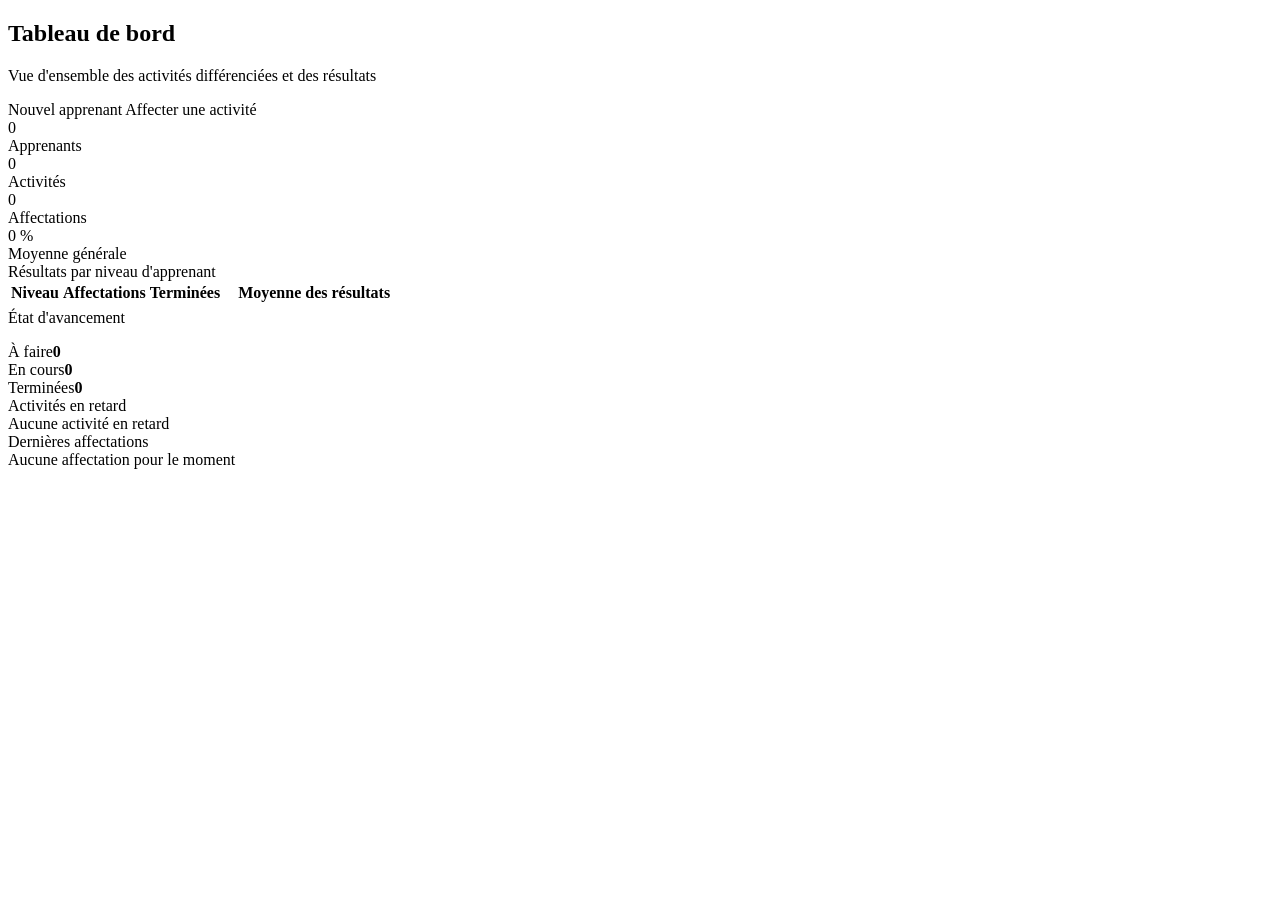
<file: src/main/resources/templates/index.html>
<!DOCTYPE html>
<html xmlns:th="http://www.thymeleaf.org">
<head th:replace="~{fragments :: head('Tableau de bord')}"></head>
<body>
<nav th:replace="~{fragments :: navbar('accueil')}"></nav>
<main class="container">
    <div th:replace="~{fragments :: alerts}"></div>
    <div class="d-flex flex-wrap justify-content-between align-items-center gap-2 mb-4">
        <div>
            <h2 class="page-title">Tableau de bord</h2>
            <p class="page-sub">Vue d'ensemble des activités différenciées et des résultats</p>
        </div>
        <div class="d-flex gap-2">
            <a class="btn btn-outline-secondary" th:href="@{/apprenants/nouveau}"><i class="bi bi-person-plus me-1"></i>Nouvel apprenant</a>
            <a class="btn btn-brand" th:href="@{/affectations/nouvelle}"><i class="bi bi-plus-circle me-1"></i>Affecter une activité</a>
        </div>
    </div>

    <div class="row g-3 mb-4">
        <div class="col-6 col-lg-3">
            <div class="card stat-card"><div class="card-body d-flex align-items-center gap-3">
                <div class="icone ic-indigo"><i class="bi bi-people"></i></div>
                <div><div class="valeur" th:text="${nbApprenants}">0</div><div class="titre">Apprenants</div></div>
            </div></div>
        </div>
        <div class="col-6 col-lg-3">
            <div class="card stat-card"><div class="card-body d-flex align-items-center gap-3">
                <div class="icone ic-vert"><i class="bi bi-journal-text"></i></div>
                <div><div class="valeur" th:text="${nbActivites}">0</div><div class="titre">Activités</div></div>
            </div></div>
        </div>
        <div class="col-6 col-lg-3">
            <div class="card stat-card"><div class="card-body d-flex align-items-center gap-3">
                <div class="icone ic-orange"><i class="bi bi-diagram-3"></i></div>
                <div><div class="valeur" th:text="${nbAffectations}">0</div><div class="titre">Affectations</div></div>
            </div></div>
        </div>
        <div class="col-6 col-lg-3">
            <div class="card stat-card"><div class="card-body d-flex align-items-center gap-3">
                <div class="icone ic-rose"><i class="bi bi-graph-up-arrow"></i></div>
                <div><div class="valeur" th:text="${moyenneGenerale} + ' %'">0 %</div><div class="titre">Moyenne générale</div></div>
            </div></div>
        </div>
    </div>

    <div class="row g-3 mb-4">
        <div class="col-lg-8">
            <div class="card h-100">
                <div class="card-header"><i class="bi bi-bar-chart-line me-2"></i>Résultats par niveau d'apprenant</div>
                <div class="table-responsive">
                    <table class="table align-middle mb-0">
                        <thead>
                        <tr><th>Niveau</th><th>Affectations</th><th>Terminées</th><th style="min-width:180px">Moyenne des résultats</th></tr>
                        </thead>
                        <tbody>
                        <tr th:each="s : ${stats}">
                            <td><span class="pill" th:classappend="'niv-' + ${s.niveau.name()}" th:text="${s.niveau.label}"></span></td>
                            <td th:text="${s.total}"></td>
                            <td th:text="${s.termines}"></td>
                            <td>
                                <div class="d-flex align-items-center gap-2">
                                    <div class="progress flex-grow-1">
                                        <div class="progress-bar" th:classappend="'bar-' + ${s.niveau.name()}" th:style="'width:' + ${s.moyenne} + '%'"></div>
                                    </div>
                                    <strong th:text="${s.moyenne} + ' %'"></strong>
                                </div>
                            </td>
                        </tr>
                        </tbody>
                    </table>
                </div>
            </div>
        </div>
        <div class="col-lg-4">
            <div class="card h-100">
                <div class="card-header"><i class="bi bi-activity me-2"></i>État d'avancement</div>
                <div class="card-body">
                    <div class="progress mb-4" style="height:16px" th:if="${nbAffectations > 0}">
                        <div class="progress-bar bg-secondary" th:style="'width:' + ${nbAFaire * 100 / nbAffectations} + '%'"></div>
                        <div class="progress-bar bg-primary" th:style="'width:' + ${nbEnCours * 100 / nbAffectations} + '%'"></div>
                        <div class="progress-bar bg-success" th:style="'width:' + ${nbTermines * 100 / nbAffectations} + '%'"></div>
                    </div>
                    <div class="d-flex justify-content-between mb-2"><span><i class="bi bi-circle-fill text-secondary me-2"></i>À faire</span><strong th:text="${nbAFaire}">0</strong></div>
                    <div class="d-flex justify-content-between mb-2"><span><i class="bi bi-circle-fill text-primary me-2"></i>En cours</span><strong th:text="${nbEnCours}">0</strong></div>
                    <div class="d-flex justify-content-between"><span><i class="bi bi-circle-fill text-success me-2"></i>Terminées</span><strong th:text="${nbTermines}">0</strong></div>
                </div>
            </div>
        </div>
    </div>

    <div class="row g-3">
        <div class="col-lg-6">
            <div class="card h-100">
                <div class="card-header"><i class="bi bi-exclamation-triangle me-2 text-danger"></i>Activités en retard</div>
                <div class="list-group list-group-flush" th:if="${!enRetard.isEmpty()}">
                    <a class="list-group-item list-group-item-action d-flex justify-content-between align-items-center"
                       th:each="a : ${enRetard}" th:href="@{/affectations/{id}/suivi(id=${a.id})}">
                        <div>
                            <div class="fw-semibold" th:text="${a.apprenant.prenom} + ' ' + ${a.apprenant.nom}"></div>
                            <small class="text-muted" th:text="${a.activite.titre}"></small>
                        </div>
                        <span class="pill pill-retard" th:text="'Limite : ' + ${a.dateLimite}"></span>
                    </a>
                </div>
                <div class="vide" th:if="${enRetard.isEmpty()}"><i class="bi bi-check2-circle"></i>Aucune activité en retard</div>
            </div>
        </div>
        <div class="col-lg-6">
            <div class="card h-100">
                <div class="card-header"><i class="bi bi-clock-history me-2"></i>Dernières affectations</div>
                <div class="list-group list-group-flush" th:if="${!dernieres.isEmpty()}">
                    <a class="list-group-item list-group-item-action d-flex justify-content-between align-items-center"
                       th:each="a : ${dernieres}" th:href="@{/affectations/{id}/suivi(id=${a.id})}">
                        <div>
                            <div class="fw-semibold" th:text="${a.apprenant.prenom} + ' ' + ${a.apprenant.nom}"></div>
                            <small class="text-muted" th:text="${a.activite.titre}"></small>
                        </div>
                        <span class="pill" th:classappend="'st-' + ${a.statut.name()}" th:text="${a.statut.label}"></span>
                    </a>
                </div>
                <div class="vide" th:if="${dernieres.isEmpty()}"><i class="bi bi-inbox"></i>Aucune affectation pour le moment</div>
            </div>
        </div>
    </div>
</main>
<div th:replace="~{fragments :: footer}"></div>
</body>
</html>
</file>
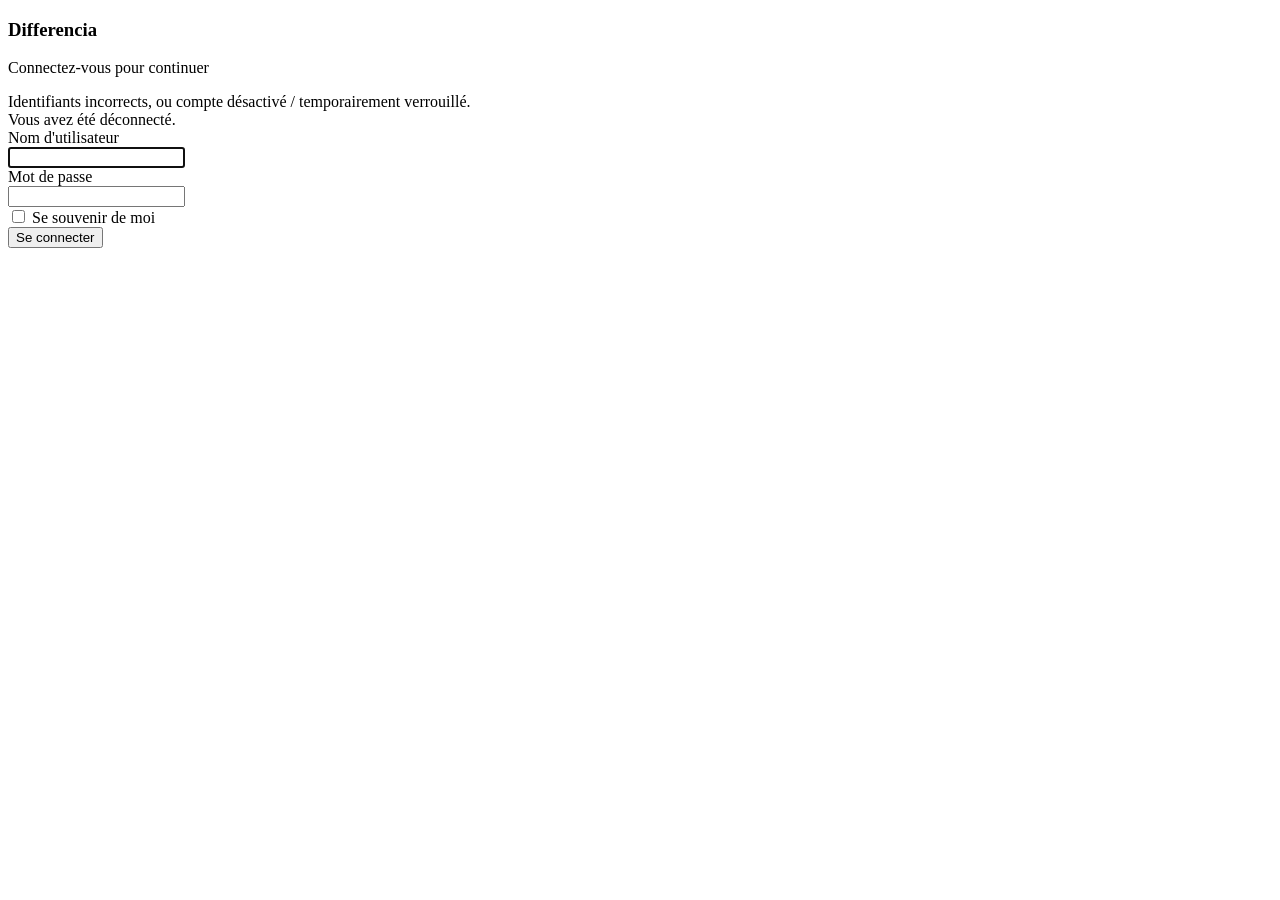
<file: src/main/resources/templates/login.html>
<!DOCTYPE html>
<html xmlns:th="http://www.thymeleaf.org">
<head th:replace="~{fragments :: head('Connexion')}"></head>
<body>
<main class="login-wrap">
    <div class="login-card">
        <div class="card">
            <div class="card-body p-4 p-md-5">
                <div class="login-logo"><i class="bi bi-mortarboard-fill"></i></div>
                <h3 class="text-center fw-bold mb-1">Differencia</h3>
                <p class="text-center text-muted mb-4">Connectez-vous pour continuer</p>

                <div class="alert alert-danger" th:if="${param.error}">
                    <i class="bi bi-exclamation-triangle-fill me-2"></i>Identifiants incorrects, ou compte désactivé / temporairement verrouillé.
                </div>
                <div class="alert alert-success" th:if="${param.logout}">
                    <i class="bi bi-check-circle-fill me-2"></i>Vous avez été déconnecté.
                </div>

                <form th:action="@{/login}" method="post">
                    <div class="mb-3">
                        <label class="form-label" for="username">Nom d'utilisateur</label>
                        <div class="input-group">
                            <span class="input-group-text"><i class="bi bi-person"></i></span>
                            <input class="form-control" id="username" name="username" autocomplete="username" autofocus required>
                        </div>
                    </div>
                    <div class="mb-3">
                        <label class="form-label" for="password">Mot de passe</label>
                        <div class="input-group">
                            <span class="input-group-text"><i class="bi bi-lock"></i></span>
                            <input class="form-control" type="password" id="password" name="password" autocomplete="current-password" required>
                        </div>
                    </div>
                    <div class="form-check mb-4">
                        <input class="form-check-input" type="checkbox" id="remember-me" name="remember-me">
                        <label class="form-check-label" for="remember-me">Se souvenir de moi</label>
                    </div>
                    <button class="btn btn-brand w-100 py-2" type="submit"><i class="bi bi-box-arrow-in-right me-1"></i>Se connecter</button>
                </form>
            </div>
        </div>
    </div>
</main>
<div th:replace="~{fragments :: footer}"></div>
</body>
</html>
</file>
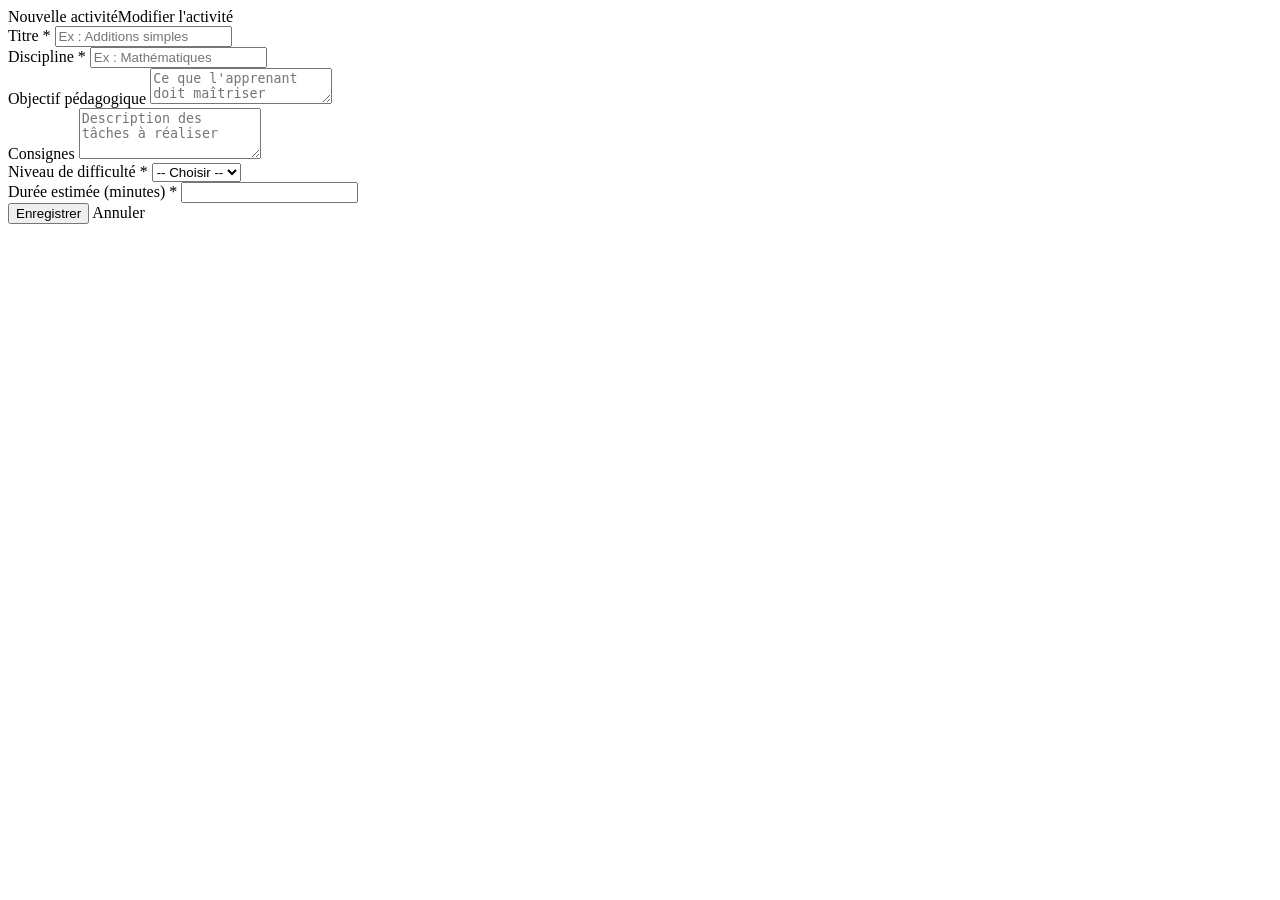
<file: src/main/resources/templates/activites/form.html>
<!DOCTYPE html>
<html xmlns:th="http://www.thymeleaf.org">
<head th:replace="~{fragments :: head('Activité')}"></head>
<body>
<nav th:replace="~{fragments :: navbar('activites')}"></nav>
<main class="container" style="max-width:720px">
    <div class="card">
        <div class="card-header">
            <i class="bi bi-journal-text me-2"></i><span th:if="${activite.id == null}">Nouvelle activité</span><span th:if="${activite.id != null}">Modifier l'activité</span>
        </div>
        <div class="card-body">
            <form th:action="@{/activites/enregistrer}" th:object="${activite}" method="post">
                <input type="hidden" th:field="*{id}">
                <div class="row">
                    <div class="col-md-7 mb-3">
                        <label class="form-label">Titre <span class="etoile">*</span></label>
                        <input class="form-control" th:field="*{titre}" th:errorclass="is-invalid" placeholder="Ex : Additions simples">
                        <div class="invalid-feedback" th:errors="*{titre}"></div>
                    </div>
                    <div class="col-md-5 mb-3">
                        <label class="form-label">Discipline <span class="etoile">*</span></label>
                        <input class="form-control" th:field="*{discipline}" th:errorclass="is-invalid" placeholder="Ex : Mathématiques">
                        <div class="invalid-feedback" th:errors="*{discipline}"></div>
                    </div>
                </div>
                <div class="mb-3">
                    <label class="form-label">Objectif pédagogique</label>
                    <textarea class="form-control" rows="2" th:field="*{objectifPedagogique}" placeholder="Ce que l'apprenant doit maîtriser"></textarea>
                </div>
                <div class="mb-3">
                    <label class="form-label">Consignes</label>
                    <textarea class="form-control" rows="3" th:field="*{consignes}" placeholder="Description des tâches à réaliser"></textarea>
                </div>
                <div class="row">
                    <div class="col-md-6 mb-3">
                        <label class="form-label">Niveau de difficulté <span class="etoile">*</span></label>
                        <select class="form-select" th:field="*{niveauDifficulte}" th:errorclass="is-invalid">
                            <option value="">-- Choisir --</option>
                            <option th:each="n : ${niveaux}" th:value="${n}" th:text="${n.label}"></option>
                        </select>
                        <div class="invalid-feedback" th:errors="*{niveauDifficulte}"></div>
                    </div>
                    <div class="col-md-6 mb-3">
                        <label class="form-label">Durée estimée (minutes) <span class="etoile">*</span></label>
                        <input type="number" min="1" class="form-control" th:field="*{dureeEstimee}" th:errorclass="is-invalid">
                        <div class="invalid-feedback" th:errors="*{dureeEstimee}"></div>
                    </div>
                </div>
                <div class="d-flex gap-2">
                    <button class="btn btn-brand"><i class="bi bi-check2 me-1"></i>Enregistrer</button>
                    <a class="btn btn-outline-secondary" th:href="@{/activites}">Annuler</a>
                </div>
            </form>
        </div>
    </div>
</main>
<div th:replace="~{fragments :: footer}"></div>
</body>
</html>
</file>
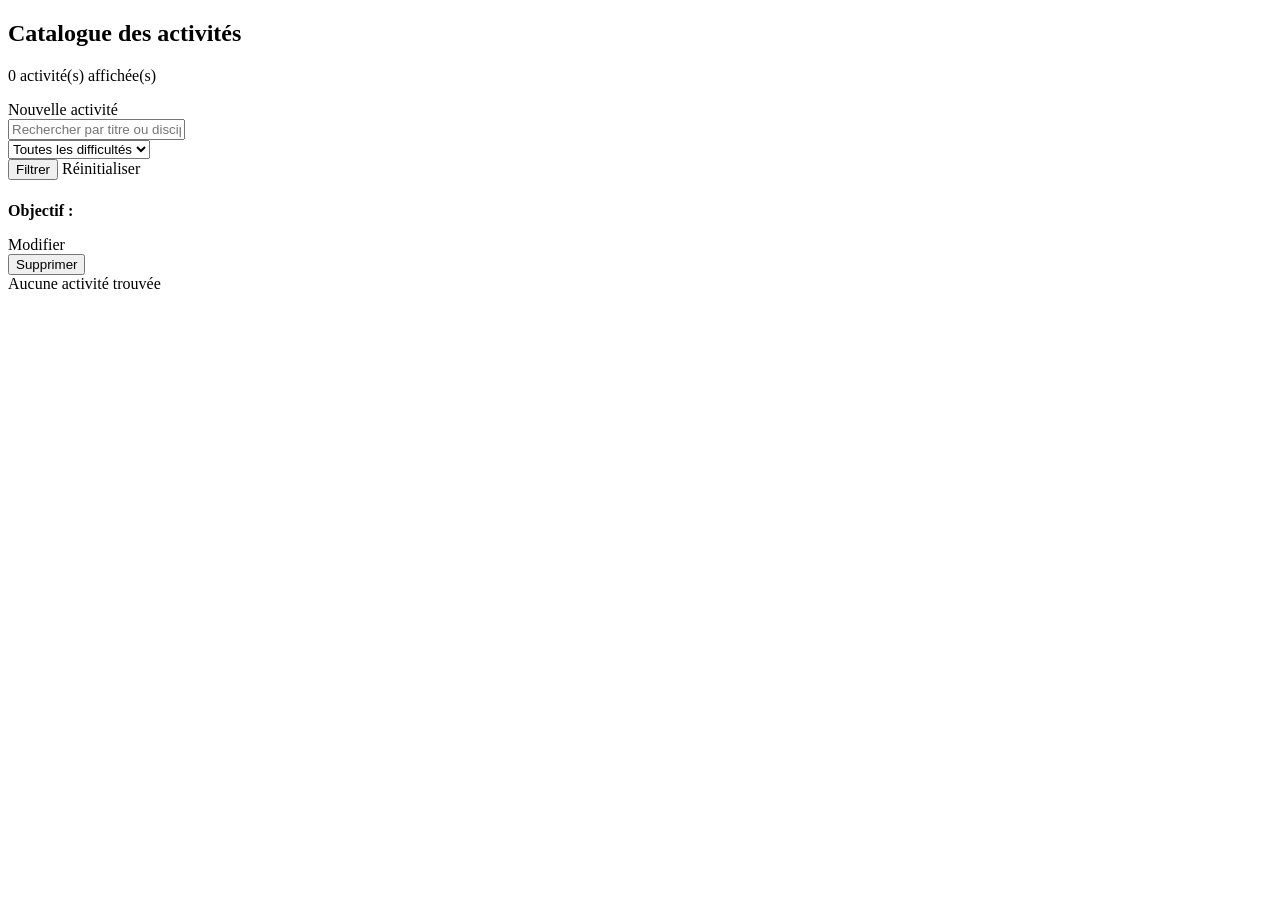
<file: src/main/resources/templates/activites/liste.html>
<!DOCTYPE html>
<html xmlns:th="http://www.thymeleaf.org" xmlns:sec="http://www.thymeleaf.org/extras/spring-security">
<head th:replace="~{fragments :: head('Activités')}"></head>
<body>
<nav th:replace="~{fragments :: navbar('activites')}"></nav>
<main class="container">
    <div th:replace="~{fragments :: alerts}"></div>
    <div class="d-flex flex-wrap justify-content-between align-items-center gap-2 mb-4">
        <div>
            <h2 class="page-title">Catalogue des activités</h2>
            <p class="page-sub"><span th:text="${activites.size()}">0</span> activité(s) affichée(s)</p>
        </div>
        <a class="btn btn-brand" th:href="@{/activites/nouvelle}"><i class="bi bi-plus-circle me-1"></i>Nouvelle activité</a>
    </div>

    <div class="card mb-4">
        <div class="card-body">
            <form class="row g-2" th:action="@{/activites}" method="get">
                <div class="col-md-5">
                    <input class="form-control" name="q" th:value="${q}" placeholder="Rechercher par titre ou discipline...">
                </div>
                <div class="col-md-3">
                    <select class="form-select" name="niveau">
                        <option value="">Toutes les difficultés</option>
                        <option th:each="n : ${niveaux}" th:value="${n}" th:text="${n.label}" th:selected="${n == niveauChoisi}"></option>
                    </select>
                </div>
                <div class="col-md-4 d-flex gap-2">
                    <button class="btn btn-brand"><i class="bi bi-funnel me-1"></i>Filtrer</button>
                    <a class="btn btn-outline-secondary" th:href="@{/activites}">Réinitialiser</a>
                </div>
            </form>
        </div>
    </div>

    <div class="row g-3">
        <div class="col-md-6 col-xl-4" th:each="a : ${activites}">
            <div class="card activite-card">
                <div class="card-body d-flex flex-column">
                    <div class="d-flex justify-content-between align-items-start mb-2">
                        <span class="pill" th:classappend="'niv-' + ${a.niveauDifficulte.name()}" th:text="${a.niveauDifficulte.label}"></span>
                        <span class="text-muted small"><i class="bi bi-clock me-1"></i><span th:text="${a.dureeEstimee} + ' min'"></span></span>
                    </div>
                    <h5 class="mb-1" th:text="${a.titre}"></h5>
                    <div class="text-muted small mb-2"><i class="bi bi-bookmark me-1"></i><span th:text="${a.discipline}"></span></div>
                    <p class="small mb-1" th:if="${a.objectifPedagogique != null and !a.objectifPedagogique.isEmpty()}">
                        <strong>Objectif :</strong> <span th:text="${a.objectifPedagogique}"></span>
                    </p>
                    <p class="small text-muted" th:if="${a.consignes != null and !a.consignes.isEmpty()}" th:text="${a.consignes}"></p>
                    <div class="mt-auto pt-2 d-flex gap-2">
                        <a class="btn btn-sm btn-outline-primary" th:href="@{/activites/{id}/modifier(id=${a.id})}"><i class="bi bi-pencil me-1"></i>Modifier</a>
                        <form class="d-inline" sec:authorize="hasRole('ADMIN')" th:action="@{/activites/{id}/supprimer(id=${a.id})}" method="post"
                              onsubmit="return confirm('Supprimer cette activité ?')">
                            <button class="btn btn-sm btn-outline-danger"><i class="bi bi-trash me-1"></i>Supprimer</button>
                        </form>
                    </div>
                </div>
            </div>
        </div>
        <div class="col-12" th:if="${activites.isEmpty()}">
            <div class="card"><div class="vide"><i class="bi bi-journal-x"></i>Aucune activité trouvée</div></div>
        </div>
    </div>
</main>
<div th:replace="~{fragments :: footer}"></div>
</body>
</html>
</file>
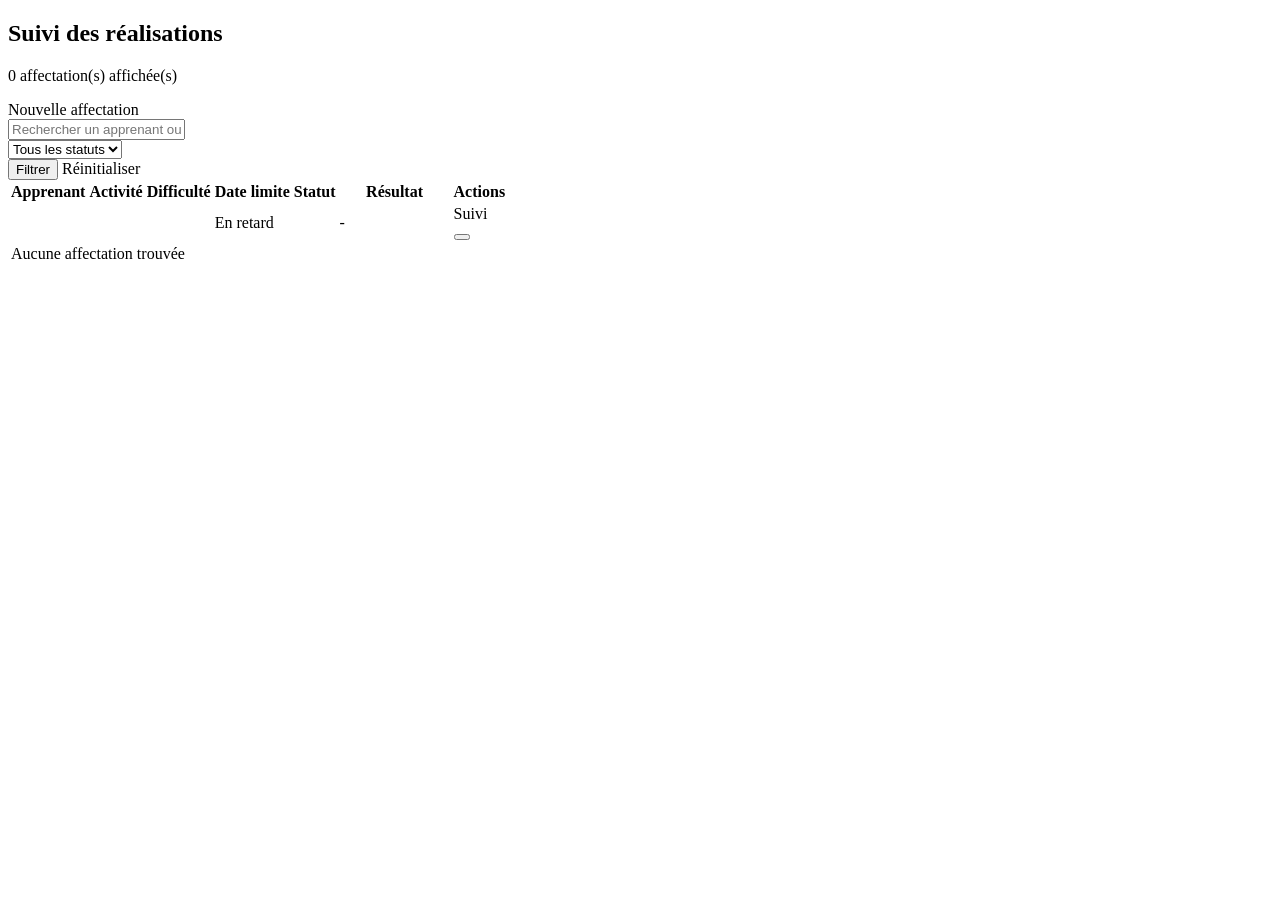
<file: src/main/resources/templates/affectations/liste.html>
<!DOCTYPE html>
<html xmlns:th="http://www.thymeleaf.org" xmlns:sec="http://www.thymeleaf.org/extras/spring-security">
<head th:replace="~{fragments :: head('Suivi')}"></head>
<body>
<nav th:replace="~{fragments :: navbar('suivi')}"></nav>
<main class="container">
    <div th:replace="~{fragments :: alerts}"></div>
    <div class="d-flex flex-wrap justify-content-between align-items-center gap-2 mb-4">
        <div>
            <h2 class="page-title">Suivi des réalisations</h2>
            <p class="page-sub"><span th:text="${affectations.size()}">0</span> affectation(s) affichée(s)</p>
        </div>
        <a class="btn btn-brand" th:href="@{/affectations/nouvelle}"><i class="bi bi-plus-circle me-1"></i>Nouvelle affectation</a>
    </div>

    <div class="card mb-4">
        <div class="card-body">
            <form class="row g-2" th:action="@{/affectations}" method="get">
                <div class="col-md-5">
                    <input class="form-control" name="q" th:value="${q}" placeholder="Rechercher un apprenant ou une activité...">
                </div>
                <div class="col-md-3">
                    <select class="form-select" name="statut">
                        <option value="">Tous les statuts</option>
                        <option th:each="s : ${statuts}" th:value="${s}" th:text="${s.label}" th:selected="${s == statutChoisi}"></option>
                    </select>
                </div>
                <div class="col-md-4 d-flex gap-2">
                    <button class="btn btn-brand"><i class="bi bi-funnel me-1"></i>Filtrer</button>
                    <a class="btn btn-outline-secondary" th:href="@{/affectations}">Réinitialiser</a>
                </div>
            </form>
        </div>
    </div>

    <div class="card">
        <div class="table-responsive">
            <table class="table table-hover align-middle mb-0">
                <thead>
                <tr><th>Apprenant</th><th>Activité</th><th>Difficulté</th><th>Date limite</th><th>Statut</th><th>Résultat</th><th class="text-end">Actions</th></tr>
                </thead>
                <tbody>
                <tr th:each="a : ${affectations}" th:classappend="${a.enRetard} ? 'ligne-retard'">
                    <td>
                        <a class="fw-semibold text-decoration-none" th:href="@{/apprenants/{id}(id=${a.apprenant.id})}"
                           th:text="${a.apprenant.prenom} + ' ' + ${a.apprenant.nom}"></a>
                        <div class="small">
                            <span class="text-muted" th:text="'Niveau ' + ${a.apprenant.niveauActuel.label}"></span>
                        </div>
                    </td>
                    <td th:text="${a.activite.titre}"></td>
                    <td><span class="pill" th:classappend="'niv-' + ${a.activite.niveauDifficulte.name()}" th:text="${a.activite.niveauDifficulte.label}"></span></td>
                    <td class="text-nowrap">
                        <span th:text="${a.dateLimite}"></span>
                        <div th:if="${a.enRetard}"><span class="pill pill-retard">En retard</span></div>
                    </td>
                    <td><span class="pill" th:classappend="'st-' + ${a.statut.name()}" th:text="${a.statut.label}"></span></td>
                    <td style="min-width:110px">
                        <div th:if="${a.resultat != null}">
                            <strong th:text="${a.resultat} + ' %'"></strong>
                            <div class="progress mt-1"><div class="progress-bar bg-success" th:style="'width:' + ${a.resultat} + '%'"></div></div>
                        </div>
                        <span th:if="${a.resultat == null}" class="text-muted">-</span>
                    </td>
                    <td class="text-end text-nowrap">
                        <a class="btn btn-sm btn-outline-primary btn-icone" th:href="@{/affectations/{id}/suivi(id=${a.id})}"><i class="bi bi-pencil-square"></i> Suivi</a>
                        <form class="d-inline" sec:authorize="hasRole('ADMIN')" th:action="@{/affectations/{id}/supprimer(id=${a.id})}" method="post"
                              onsubmit="return confirm('Supprimer cette affectation ?')">
                            <button class="btn btn-sm btn-outline-danger btn-icone" title="Supprimer"><i class="bi bi-trash"></i></button>
                        </form>
                    </td>
                </tr>
                <tr th:if="${affectations.isEmpty()}">
                    <td colspan="7"><div class="vide"><i class="bi bi-inbox"></i>Aucune affectation trouvée</div></td>
                </tr>
                </tbody>
            </table>
        </div>
    </div>
</main>
<div th:replace="~{fragments :: footer}"></div>
</body>
</html>
</file>
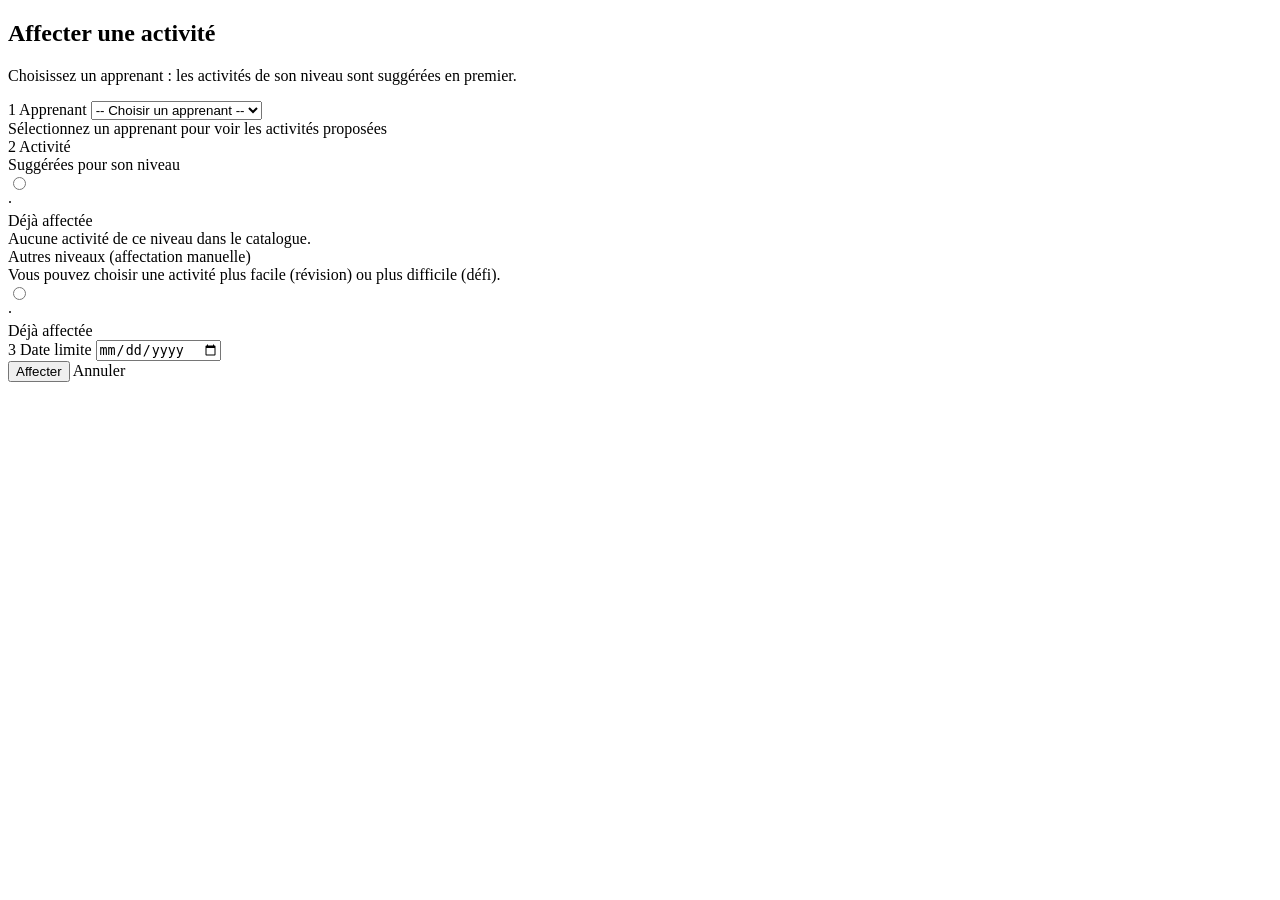
<file: src/main/resources/templates/affectations/nouvelle.html>
<!DOCTYPE html>
<html xmlns:th="http://www.thymeleaf.org">
<head th:replace="~{fragments :: head('Affecter')}"></head>
<body>
<nav th:replace="~{fragments :: navbar('affecter')}"></nav>
<main class="container" style="max-width:780px">
    <div th:replace="~{fragments :: alerts}"></div>
    <h2 class="page-title mb-1">Affecter une activité</h2>
    <p class="page-sub mb-4">Choisissez un apprenant : les activités de son niveau sont suggérées en premier.</p>

    <div class="card mb-3">
        <div class="card-body">
            <label class="form-label"><span class="pill niv-INTERMEDIAIRE me-1">1</span> Apprenant</label>
            <select class="form-select" onchange="window.location='?apprenantId=' + this.value">
                <option value="">-- Choisir un apprenant --</option>
                <option th:each="a : ${apprenants}" th:value="${a.id}"
                        th:text="${a.prenom} + ' ' + ${a.nom} + ' (' + ${a.niveauActuel.label} + ')'"
                        th:selected="${apprenant != null and apprenant.id == a.id}"></option>
            </select>
        </div>
    </div>

    <div class="card" th:if="${apprenant == null}">
        <div class="vide"><i class="bi bi-person-check"></i>Sélectionnez un apprenant pour voir les activités proposées</div>
    </div>

    <form th:if="${apprenant != null}" th:action="@{/affectations/enregistrer}" method="post">
        <input type="hidden" name="apprenantId" th:value="${apprenant.id}">

        <div class="card mb-3">
            <div class="card-body">
                <label class="form-label"><span class="pill niv-INTERMEDIAIRE me-1">2</span> Activité</label>
                <div class="d-flex align-items-center gap-2 mb-3">
                    <span class="avatar" th:text="${#strings.toUpperCase(#strings.substring(apprenant.prenom, 0, 1) + #strings.substring(apprenant.nom, 0, 1))}"></span>
                    <div>
                        <div class="fw-semibold" th:text="${apprenant.prenom} + ' ' + ${apprenant.nom}"></div>
                        <span class="pill" th:classappend="'niv-' + ${apprenant.niveauActuel.name()}" th:text="'Niveau ' + ${apprenant.niveauActuel.label}"></span>
                    </div>
                </div>

                <div class="fw-semibold text-success mb-2"><i class="bi bi-stars me-1"></i>Suggérées pour son niveau</div>
                <div class="mb-2" th:each="a : ${suggerees}">
                    <input type="radio" class="btn-check" name="activiteId" required
                           th:id="'act' + ${a.id}" th:value="${a.id}" th:disabled="${dejaAffectees.contains(a.id)}">
                    <label class="choix-activite" th:for="'act' + ${a.id}">
                        <div class="d-flex justify-content-between align-items-start gap-2">
                            <div>
                                <div class="fw-semibold" th:text="${a.titre}"></div>
                                <div class="small text-muted"><span th:text="${a.discipline}"></span> · <i class="bi bi-clock"></i> <span th:text="${a.dureeEstimee} + ' min'"></span></div>
                            </div>
                            <span class="pill pill-retard" th:if="${dejaAffectees.contains(a.id)}">Déjà affectée</span>
                        </div>
                    </label>
                </div>
                <div class="text-muted small mb-2" th:if="${suggerees.isEmpty()}">Aucune activité de ce niveau dans le catalogue.</div>

                <div class="fw-semibold text-secondary mt-4 mb-1"><i class="bi bi-hand-index me-1"></i>Autres niveaux (affectation manuelle)</div>
                <div class="small text-muted mb-2">Vous pouvez choisir une activité plus facile (révision) ou plus difficile (défi).</div>
                <div class="mb-2" th:each="a : ${autres}">
                    <input type="radio" class="btn-check" name="activiteId" required
                           th:id="'act' + ${a.id}" th:value="${a.id}" th:disabled="${dejaAffectees.contains(a.id)}">
                    <label class="choix-activite" th:for="'act' + ${a.id}">
                        <div class="d-flex justify-content-between align-items-start gap-2">
                            <div>
                                <div class="fw-semibold" th:text="${a.titre}"></div>
                                <div class="small text-muted"><span th:text="${a.discipline}"></span> · <i class="bi bi-clock"></i> <span th:text="${a.dureeEstimee} + ' min'"></span></div>
                            </div>
                            <div class="text-end">
                                <span class="pill" th:classappend="'niv-' + ${a.niveauDifficulte.name()}" th:text="${a.niveauDifficulte.label}"></span>
                                <div th:if="${dejaAffectees.contains(a.id)}"><span class="pill pill-retard mt-1">Déjà affectée</span></div>
                            </div>
                        </div>
                    </label>
                </div>
            </div>
        </div>

        <div class="card mb-3">
            <div class="card-body">
                <label class="form-label"><span class="pill niv-INTERMEDIAIRE me-1">3</span> Date limite</label>
                <input type="date" class="form-control" name="dateLimite" required
                       th:value="${dateParDefaut}" th:min="${aujourdhui}">
            </div>
        </div>

        <div class="d-flex gap-2">
            <button class="btn btn-brand"><i class="bi bi-check2-circle me-1"></i>Affecter</button>
            <a class="btn btn-outline-secondary" th:href="@{/affectations}">Annuler</a>
        </div>
    </form>
</main>
<div th:replace="~{fragments :: footer}"></div>
</body>
</html>
</file>
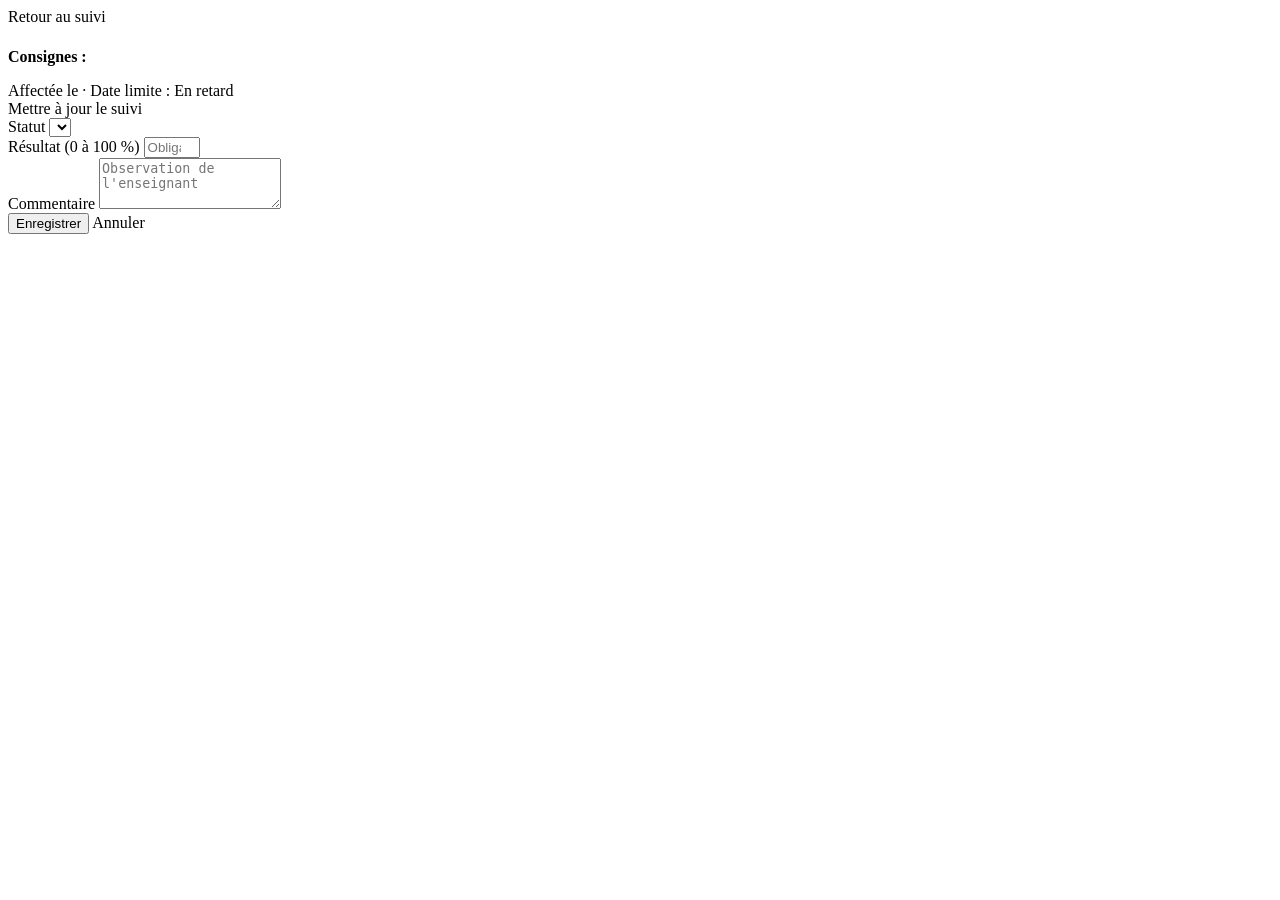
<file: src/main/resources/templates/affectations/suivi.html>
<!DOCTYPE html>
<html xmlns:th="http://www.thymeleaf.org">
<head th:replace="~{fragments :: head('Suivi')}"></head>
<body>
<nav th:replace="~{fragments :: navbar('suivi')}"></nav>
<main class="container" style="max-width:700px">
    <div th:replace="~{fragments :: alerts}"></div>
    <a class="text-decoration-none" th:href="@{/affectations}"><i class="bi bi-arrow-left me-1"></i>Retour au suivi</a>

    <div class="card my-3">
        <div class="card-body">
            <div class="d-flex align-items-center gap-3 mb-3">
                <span class="avatar" th:text="${#strings.toUpperCase(#strings.substring(affectation.apprenant.prenom, 0, 1) + #strings.substring(affectation.apprenant.nom, 0, 1))}"></span>
                <div>
                    <a class="fw-semibold text-decoration-none" th:href="@{/apprenants/{id}(id=${affectation.apprenant.id})}"
                       th:text="${affectation.apprenant.prenom} + ' ' + ${affectation.apprenant.nom}"></a>
                    <div class="small text-muted" th:text="'Groupe ' + ${affectation.apprenant.groupe} + ' · Niveau ' + ${affectation.apprenant.niveauActuel.label}"></div>
                </div>
            </div>
            <h5 class="mb-1" th:text="${affectation.activite.titre}"></h5>
            <div class="mb-2">
                <span class="pill" th:classappend="'niv-' + ${affectation.activite.niveauDifficulte.name()}" th:text="${affectation.activite.niveauDifficulte.label}"></span>
                <span class="text-muted small ms-2" th:text="${affectation.activite.discipline} + ' · ' + ${affectation.activite.dureeEstimee} + ' min'"></span>
            </div>
            <p class="small mb-1" th:if="${affectation.activite.consignes != null and !affectation.activite.consignes.isEmpty()}">
                <strong>Consignes :</strong> <span th:text="${affectation.activite.consignes}"></span>
            </p>
            <div class="small text-muted">
                Affectée le <span th:text="${affectation.dateAffectation}"></span> · Date limite :
                <span th:text="${affectation.dateLimite}"></span>
                <span class="pill pill-retard ms-1" th:if="${affectation.enRetard}">En retard</span>
            </div>
        </div>
    </div>

    <div class="card">
        <div class="card-header"><i class="bi bi-pencil-square me-2"></i>Mettre à jour le suivi</div>
        <div class="card-body">
            <form th:action="@{/affectations/{id}/suivi(id=${affectation.id})}" method="post">
                <div class="mb-3">
                    <label class="form-label">Statut</label>
                    <select class="form-select" name="statut" id="statut">
                        <option th:each="s : ${statuts}" th:value="${s}" th:text="${s.label}"
                                th:selected="${s == affectation.statut}"></option>
                    </select>
                </div>
                <div class="mb-3">
                    <label class="form-label">Résultat (0 à 100 %) <span class="etoile" id="etoileResultat">*</span></label>
                    <input type="number" class="form-control" name="resultat" id="resultat" min="0" max="100"
                           placeholder="Obligatoire quand l'activité est terminée" th:value="${affectation.resultat}">
                </div>
                <div class="mb-3">
                    <label class="form-label">Commentaire</label>
                    <textarea class="form-control" name="commentaire" rows="3" placeholder="Observation de l'enseignant"
                              th:text="${affectation.commentaire}"></textarea>
                </div>
                <div class="d-flex gap-2">
                    <button class="btn btn-brand"><i class="bi bi-check2 me-1"></i>Enregistrer</button>
                    <a class="btn btn-outline-secondary" th:href="@{/affectations}">Annuler</a>
                </div>
            </form>
        </div>
    </div>
</main>
<div th:replace="~{fragments :: footer}"></div>
<script>
    var statut = document.getElementById('statut');
    var resultat = document.getElementById('resultat');
    var etoile = document.getElementById('etoileResultat');
    function maj() {
        var termine = statut.value === 'TERMINE';
        resultat.required = termine;
        etoile.style.display = termine ? 'inline' : 'none';
    }
    statut.addEventListener('change', maj);
    maj();
</script>
</body>
</html>
</file>
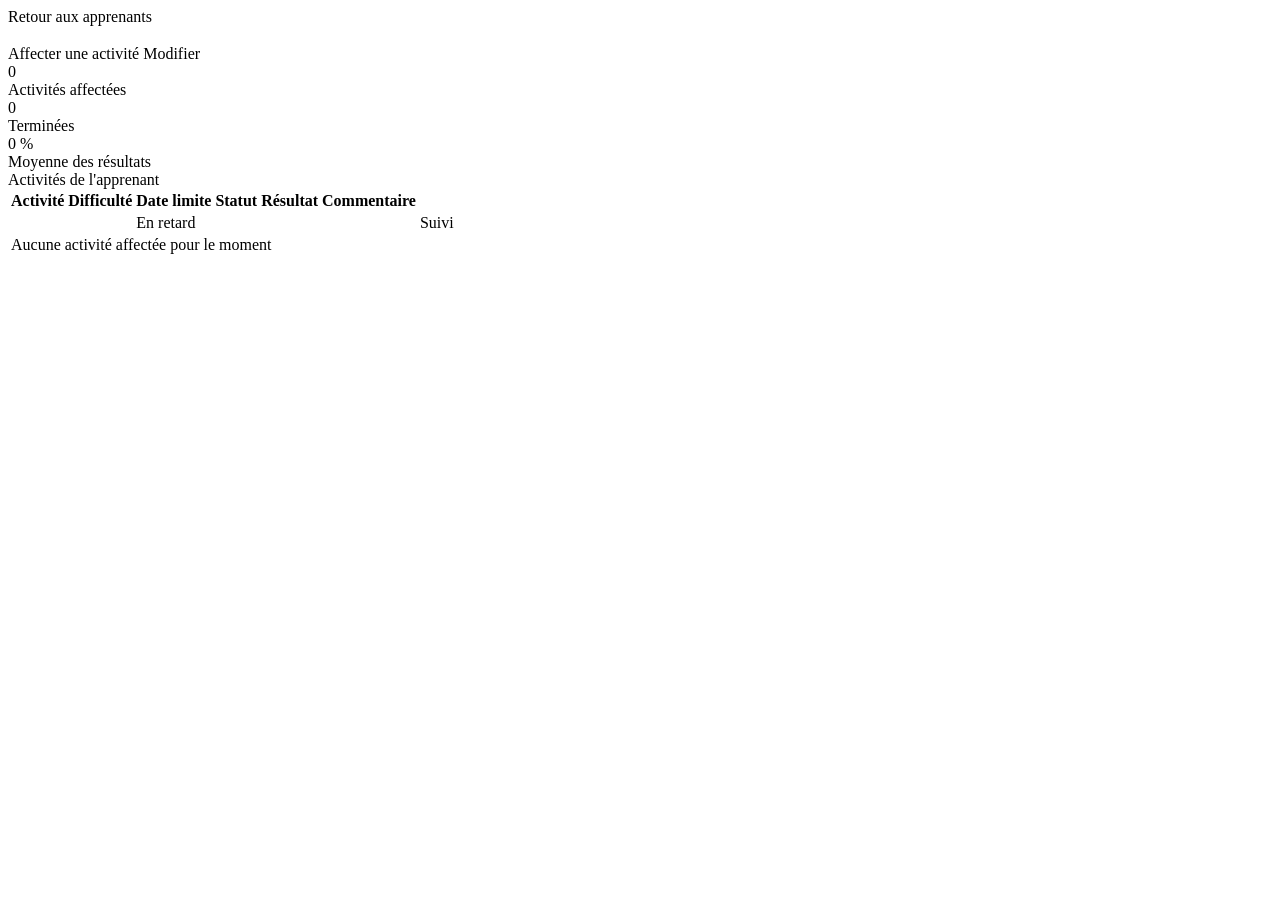
<file: src/main/resources/templates/apprenants/detail.html>
<!DOCTYPE html>
<html xmlns:th="http://www.thymeleaf.org">
<head th:replace="~{fragments :: head('Apprenant')}"></head>
<body>
<nav th:replace="~{fragments :: navbar('apprenants')}"></nav>
<main class="container">
    <div th:replace="~{fragments :: alerts}"></div>
    <a class="text-decoration-none" th:href="@{/apprenants}"><i class="bi bi-arrow-left me-1"></i>Retour aux apprenants</a>

    <div class="card my-3">
        <div class="card-body d-flex flex-wrap align-items-center gap-3">
            <span class="avatar avatar-lg" th:text="${#strings.toUpperCase(#strings.substring(apprenant.prenom, 0, 1) + #strings.substring(apprenant.nom, 0, 1))}"></span>
            <div class="flex-grow-1">
                <h3 class="mb-1" th:text="${apprenant.prenom} + ' ' + ${apprenant.nom}"></h3>
                <span class="pill pill-groupe me-1" th:text="'Groupe ' + ${apprenant.groupe}"></span>
                <span class="pill" th:classappend="'niv-' + ${apprenant.niveauActuel.name()}" th:text="${apprenant.niveauActuel.label}"></span>
            </div>
            <div class="d-flex gap-2">
                <a class="btn btn-success" th:href="@{/affectations/nouvelle(apprenantId=${apprenant.id})}"><i class="bi bi-plus-circle me-1"></i>Affecter une activité</a>
                <a class="btn btn-outline-primary" th:href="@{/apprenants/{id}/modifier(id=${apprenant.id})}"><i class="bi bi-pencil me-1"></i>Modifier</a>
            </div>
        </div>
    </div>

    <div class="row g-3 mb-3 text-center">
        <div class="col-4"><div class="card"><div class="card-body"><div class="fs-3 fw-bold" th:text="${affectations.size()}">0</div><div class="text-muted small">Activités affectées</div></div></div></div>
        <div class="col-4"><div class="card"><div class="card-body"><div class="fs-3 fw-bold" th:text="${termines}">0</div><div class="text-muted small">Terminées</div></div></div></div>
        <div class="col-4"><div class="card"><div class="card-body"><div class="fs-3 fw-bold" th:text="${moyenne} + ' %'">0 %</div><div class="text-muted small">Moyenne des résultats</div></div></div></div>
    </div>

    <div class="card">
        <div class="card-header"><i class="bi bi-list-check me-2"></i>Activités de l'apprenant</div>
        <div class="table-responsive">
            <table class="table table-hover align-middle mb-0">
                <thead><tr><th>Activité</th><th>Difficulté</th><th>Date limite</th><th>Statut</th><th>Résultat</th><th>Commentaire</th><th></th></tr></thead>
                <tbody>
                <tr th:each="a : ${affectations}" th:classappend="${a.enRetard} ? 'ligne-retard'">
                    <td class="fw-semibold" th:text="${a.activite.titre}"></td>
                    <td><span class="pill" th:classappend="'niv-' + ${a.activite.niveauDifficulte.name()}" th:text="${a.activite.niveauDifficulte.label}"></span></td>
                    <td>
                        <span th:text="${a.dateLimite}"></span>
                        <span class="pill pill-retard ms-1" th:if="${a.enRetard}">En retard</span>
                    </td>
                    <td><span class="pill" th:classappend="'st-' + ${a.statut.name()}" th:text="${a.statut.label}"></span></td>
                    <td th:text="${a.resultat != null} ? ${a.resultat} + ' %' : '-'"></td>
                    <td class="text-muted small" th:text="${a.commentaire}"></td>
                    <td class="text-end"><a class="btn btn-sm btn-outline-primary btn-icone" th:href="@{/affectations/{id}/suivi(id=${a.id})}"><i class="bi bi-pencil-square"></i> Suivi</a></td>
                </tr>
                <tr th:if="${affectations.isEmpty()}">
                    <td colspan="7"><div class="vide"><i class="bi bi-inbox"></i>Aucune activité affectée pour le moment</div></td>
                </tr>
                </tbody>
            </table>
        </div>
    </div>
</main>
<div th:replace="~{fragments :: footer}"></div>
</body>
</html>
</file>
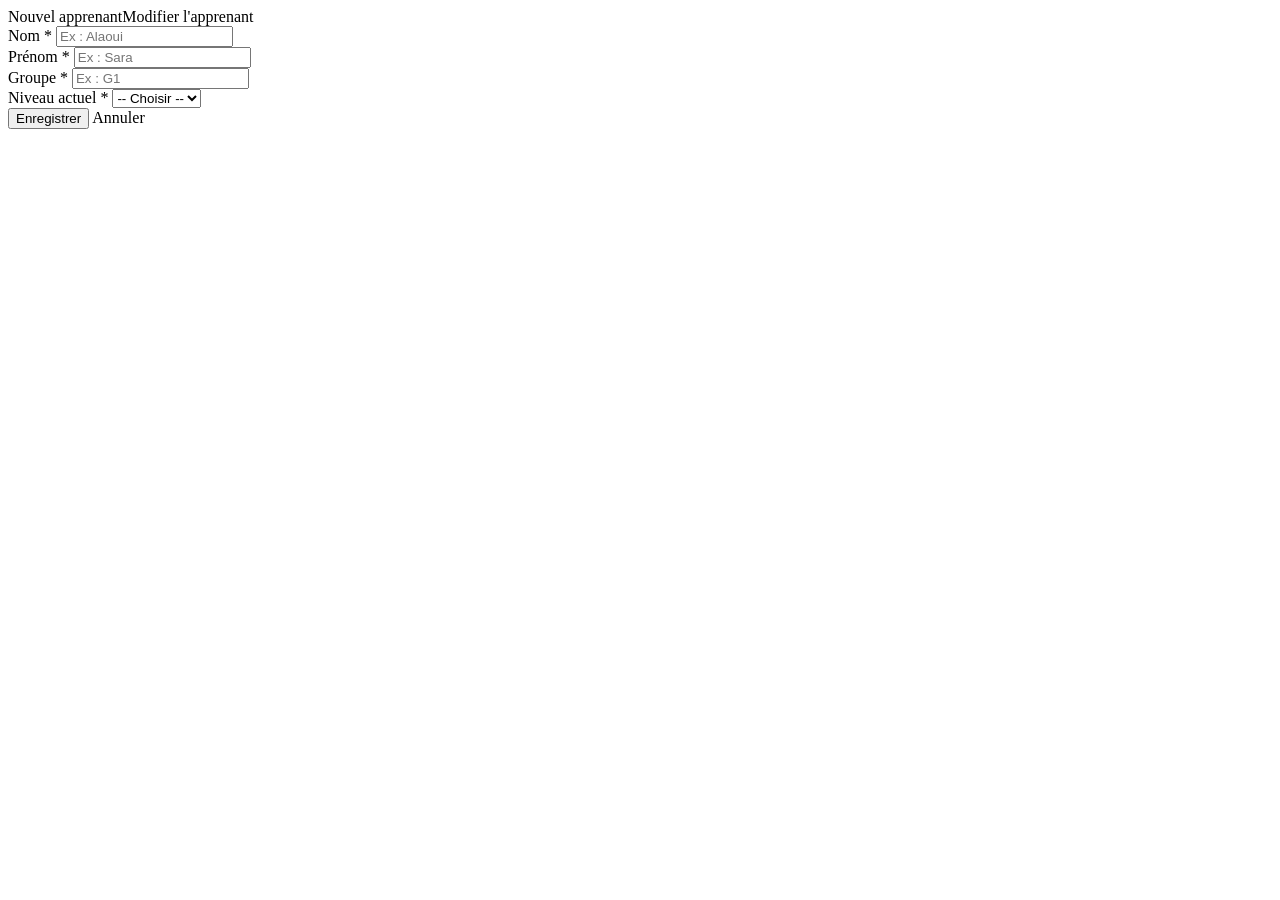
<file: src/main/resources/templates/apprenants/form.html>
<!DOCTYPE html>
<html xmlns:th="http://www.thymeleaf.org">
<head th:replace="~{fragments :: head('Apprenant')}"></head>
<body>
<nav th:replace="~{fragments :: navbar('apprenants')}"></nav>
<main class="container" style="max-width:640px">
    <div class="card">
        <div class="card-header">
            <i class="bi bi-person me-2"></i><span th:if="${apprenant.id == null}">Nouvel apprenant</span><span th:if="${apprenant.id != null}">Modifier l'apprenant</span>
        </div>
        <div class="card-body">
            <form th:action="@{/apprenants/enregistrer}" th:object="${apprenant}" method="post">
                <input type="hidden" th:field="*{id}">
                <div class="row">
                    <div class="col-md-6 mb-3">
                        <label class="form-label">Nom <span class="etoile">*</span></label>
                        <input class="form-control" th:field="*{nom}" th:errorclass="is-invalid" placeholder="Ex : Alaoui">
                        <div class="invalid-feedback" th:errors="*{nom}"></div>
                    </div>
                    <div class="col-md-6 mb-3">
                        <label class="form-label">Prénom <span class="etoile">*</span></label>
                        <input class="form-control" th:field="*{prenom}" th:errorclass="is-invalid" placeholder="Ex : Sara">
                        <div class="invalid-feedback" th:errors="*{prenom}"></div>
                    </div>
                </div>
                <div class="row">
                    <div class="col-md-6 mb-3">
                        <label class="form-label">Groupe <span class="etoile">*</span></label>
                        <input class="form-control" th:field="*{groupe}" th:errorclass="is-invalid" placeholder="Ex : G1">
                        <div class="invalid-feedback" th:errors="*{groupe}"></div>
                    </div>
                    <div class="col-md-6 mb-3">
                        <label class="form-label">Niveau actuel <span class="etoile">*</span></label>
                        <select class="form-select" th:field="*{niveauActuel}" th:errorclass="is-invalid">
                            <option value="">-- Choisir --</option>
                            <option th:each="n : ${niveaux}" th:value="${n}" th:text="${n.label}"></option>
                        </select>
                        <div class="invalid-feedback" th:errors="*{niveauActuel}"></div>
                    </div>
                </div>
                <div class="d-flex gap-2">
                    <button class="btn btn-brand"><i class="bi bi-check2 me-1"></i>Enregistrer</button>
                    <a class="btn btn-outline-secondary" th:href="@{/apprenants}">Annuler</a>
                </div>
            </form>
        </div>
    </div>
</main>
<div th:replace="~{fragments :: footer}"></div>
</body>
</html>
</file>
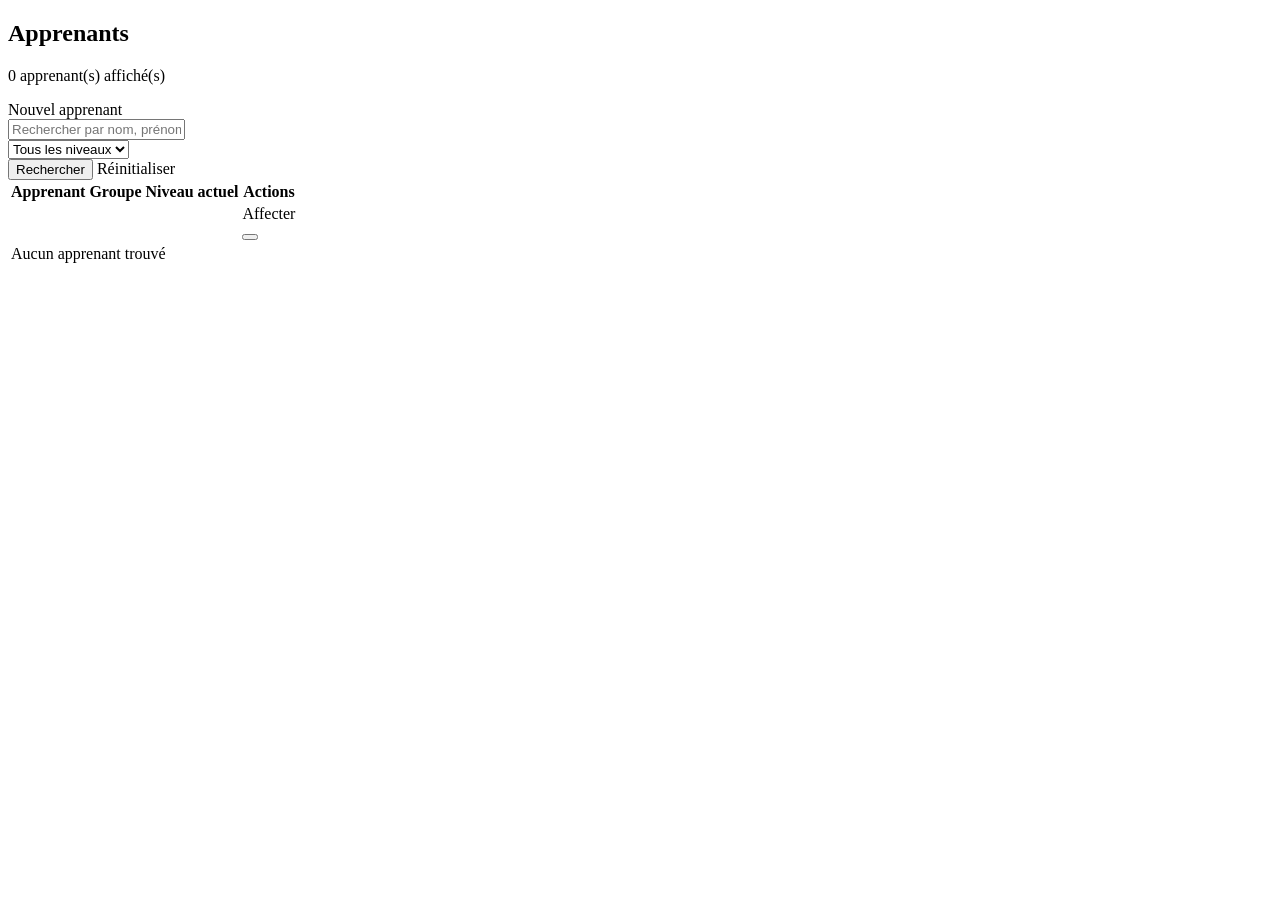
<file: src/main/resources/templates/apprenants/liste.html>
<!DOCTYPE html>
<html xmlns:th="http://www.thymeleaf.org" xmlns:sec="http://www.thymeleaf.org/extras/spring-security">
<head th:replace="~{fragments :: head('Apprenants')}"></head>
<body>
<nav th:replace="~{fragments :: navbar('apprenants')}"></nav>
<main class="container">
    <div th:replace="~{fragments :: alerts}"></div>
    <div class="d-flex flex-wrap justify-content-between align-items-center gap-2 mb-4">
        <div>
            <h2 class="page-title">Apprenants</h2>
            <p class="page-sub"><span th:text="${apprenants.size()}">0</span> apprenant(s) affiché(s)</p>
        </div>
        <a class="btn btn-brand" th:href="@{/apprenants/nouveau}"><i class="bi bi-person-plus me-1"></i>Nouvel apprenant</a>
    </div>

    <div class="card mb-4">
        <div class="card-body">
            <form class="row g-2" th:action="@{/apprenants}" method="get">
                <div class="col-md-5">
                    <input class="form-control" name="q" th:value="${q}" placeholder="Rechercher par nom, prénom ou groupe...">
                </div>
                <div class="col-md-3">
                    <select class="form-select" name="niveau">
                        <option value="">Tous les niveaux</option>
                        <option th:each="n : ${niveaux}" th:value="${n}" th:text="${n.label}" th:selected="${n == niveauChoisi}"></option>
                    </select>
                </div>
                <div class="col-md-4 d-flex gap-2">
                    <button class="btn btn-brand"><i class="bi bi-search me-1"></i>Rechercher</button>
                    <a class="btn btn-outline-secondary" th:href="@{/apprenants}">Réinitialiser</a>
                </div>
            </form>
        </div>
    </div>

    <div class="card">
        <div class="table-responsive">
            <table class="table table-hover align-middle mb-0">
                <thead><tr><th>Apprenant</th><th>Groupe</th><th>Niveau actuel</th><th class="text-end">Actions</th></tr></thead>
                <tbody>
                <tr th:each="a : ${apprenants}">
                    <td>
                        <a class="d-flex align-items-center gap-3 text-decoration-none text-reset" th:href="@{/apprenants/{id}(id=${a.id})}">
                            <span class="avatar" th:text="${#strings.toUpperCase(#strings.substring(a.prenom, 0, 1) + #strings.substring(a.nom, 0, 1))}"></span>
                            <span class="fw-semibold" th:text="${a.prenom} + ' ' + ${a.nom}"></span>
                        </a>
                    </td>
                    <td><span class="pill pill-groupe" th:text="${a.groupe}"></span></td>
                    <td><span class="pill" th:classappend="'niv-' + ${a.niveauActuel.name()}" th:text="${a.niveauActuel.label}"></span></td>
                    <td class="text-end text-nowrap">
                        <a class="btn btn-sm btn-success btn-icone" title="Affecter une activité" th:href="@{/affectations/nouvelle(apprenantId=${a.id})}"><i class="bi bi-plus-circle"></i> Affecter</a>
                        <a class="btn btn-sm btn-outline-secondary btn-icone" title="Voir" th:href="@{/apprenants/{id}(id=${a.id})}"><i class="bi bi-eye"></i></a>
                        <a class="btn btn-sm btn-outline-primary btn-icone" title="Modifier" th:href="@{/apprenants/{id}/modifier(id=${a.id})}"><i class="bi bi-pencil"></i></a>
                        <form class="d-inline" sec:authorize="hasRole('ADMIN')" th:action="@{/apprenants/{id}/supprimer(id=${a.id})}" method="post"
                              onsubmit="return confirm('Supprimer cet apprenant ?')">
                            <button class="btn btn-sm btn-outline-danger btn-icone" title="Supprimer"><i class="bi bi-trash"></i></button>
                        </form>
                    </td>
                </tr>
                <tr th:if="${apprenants.isEmpty()}">
                    <td colspan="4"><div class="vide"><i class="bi bi-people"></i>Aucun apprenant trouvé</div></td>
                </tr>
                </tbody>
            </table>
        </div>
    </div>
</main>
<div th:replace="~{fragments :: footer}"></div>
</body>
</html>
</file>
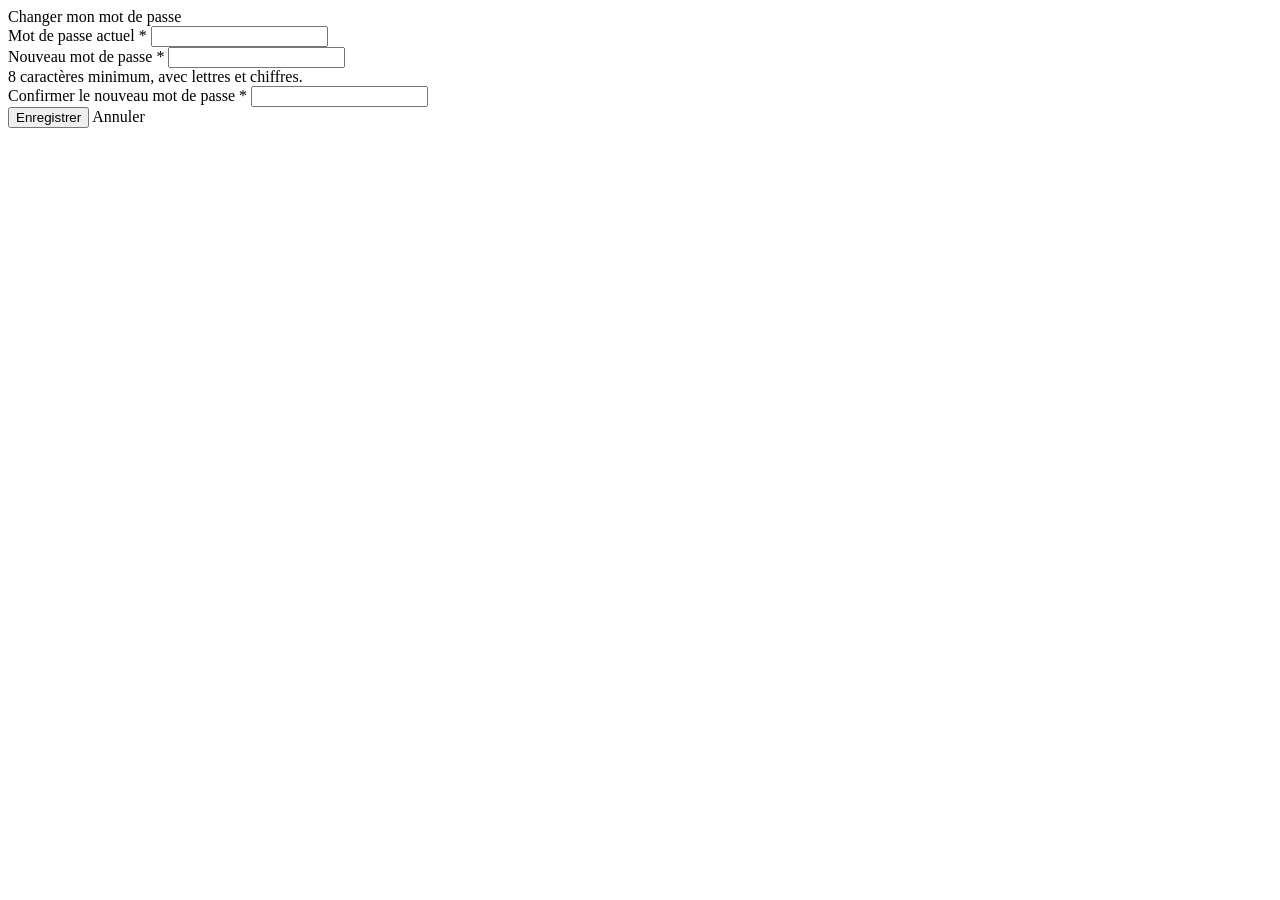
<file: src/main/resources/templates/profil/mot-de-passe.html>
<!DOCTYPE html>
<html xmlns:th="http://www.thymeleaf.org">
<head th:replace="~{fragments :: head('Mot de passe')}"></head>
<body>
<nav th:replace="~{fragments :: navbar('')}"></nav>
<main class="container" style="max-width:520px">
    <div class="card">
        <div class="card-header"><i class="bi bi-key me-2"></i>Changer mon mot de passe</div>
        <div class="card-body">
            <form th:action="@{/profil/mot-de-passe}" th:object="${form}" method="post" autocomplete="off">
                <div class="mb-3">
                    <label class="form-label">Mot de passe actuel <span class="etoile">*</span></label>
                    <input class="form-control" type="password" th:field="*{ancien}" th:errorclass="is-invalid" autocomplete="current-password">
                    <div class="invalid-feedback" th:errors="*{ancien}"></div>
                </div>
                <div class="mb-3">
                    <label class="form-label">Nouveau mot de passe <span class="etoile">*</span></label>
                    <input class="form-control" type="password" th:field="*{nouveau}" th:errorclass="is-invalid" autocomplete="new-password">
                    <div class="invalid-feedback" th:errors="*{nouveau}"></div>
                    <div class="form-text">8 caractères minimum, avec lettres et chiffres.</div>
                </div>
                <div class="mb-4">
                    <label class="form-label">Confirmer le nouveau mot de passe <span class="etoile">*</span></label>
                    <input class="form-control" type="password" th:field="*{confirmation}" th:errorclass="is-invalid" autocomplete="new-password">
                    <div class="invalid-feedback" th:errors="*{confirmation}"></div>
                </div>
                <div class="d-flex gap-2">
                    <button class="btn btn-brand"><i class="bi bi-check2 me-1"></i>Enregistrer</button>
                    <a class="btn btn-outline-secondary" th:href="@{/}">Annuler</a>
                </div>
            </form>
        </div>
    </div>
</main>
<div th:replace="~{fragments :: footer}"></div>
</body>
</html>
</file>
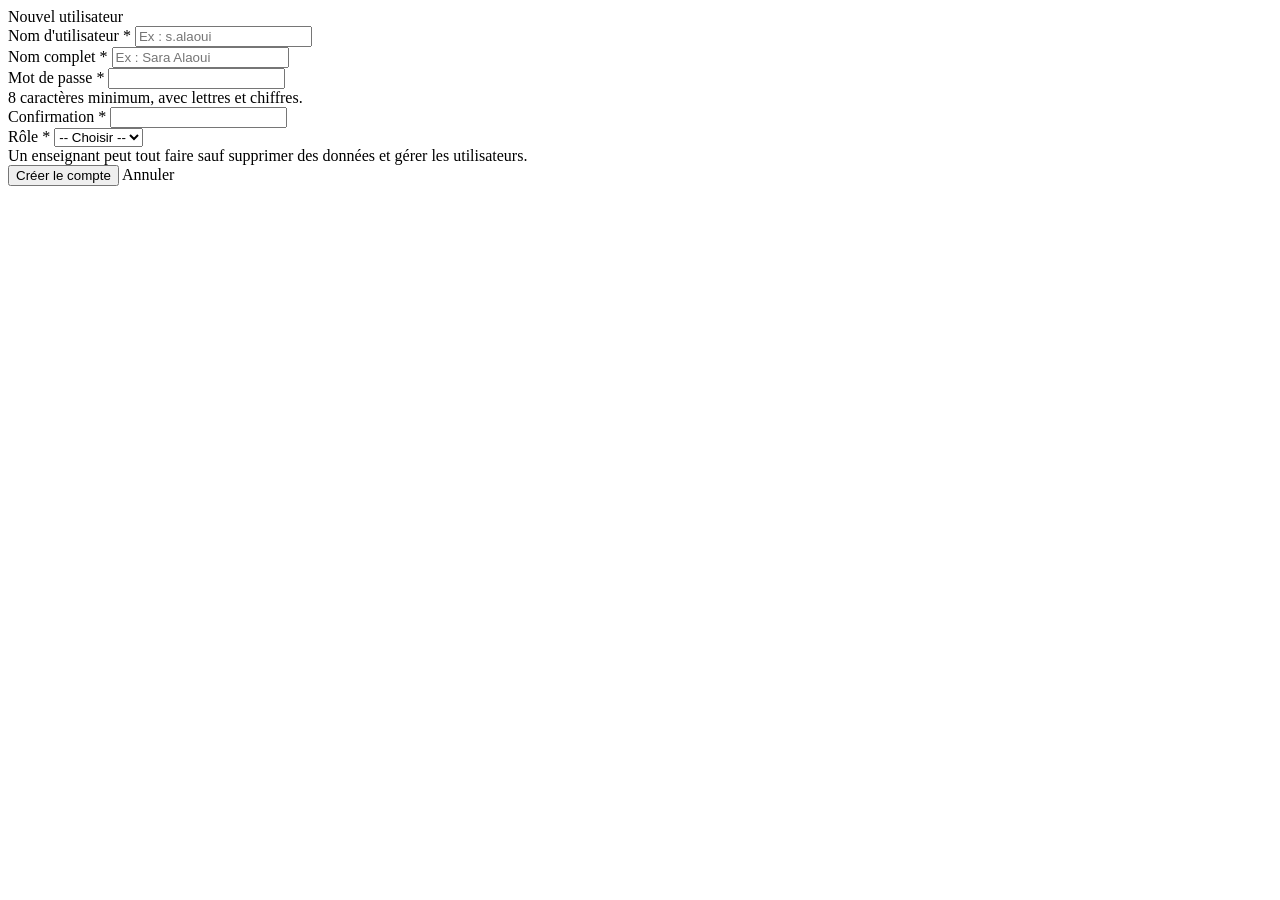
<file: src/main/resources/templates/utilisateurs/form.html>
<!DOCTYPE html>
<html xmlns:th="http://www.thymeleaf.org">
<head th:replace="~{fragments :: head('Nouvel utilisateur')}"></head>
<body>
<nav th:replace="~{fragments :: navbar('utilisateurs')}"></nav>
<main class="container" style="max-width:640px">
    <div class="card">
        <div class="card-header"><i class="bi bi-person-plus me-2"></i>Nouvel utilisateur</div>
        <div class="card-body">
            <form th:action="@{/utilisateurs/enregistrer}" th:object="${form}" method="post" autocomplete="off">
                <div class="row">
                    <div class="col-md-6 mb-3">
                        <label class="form-label">Nom d'utilisateur <span class="etoile">*</span></label>
                        <input class="form-control" th:field="*{username}" th:errorclass="is-invalid" placeholder="Ex : s.alaoui">
                        <div class="invalid-feedback" th:errors="*{username}"></div>
                    </div>
                    <div class="col-md-6 mb-3">
                        <label class="form-label">Nom complet <span class="etoile">*</span></label>
                        <input class="form-control" th:field="*{nomComplet}" th:errorclass="is-invalid" placeholder="Ex : Sara Alaoui">
                        <div class="invalid-feedback" th:errors="*{nomComplet}"></div>
                    </div>
                </div>
                <div class="row">
                    <div class="col-md-6 mb-3">
                        <label class="form-label">Mot de passe <span class="etoile">*</span></label>
                        <input class="form-control" type="password" th:field="*{password}" th:errorclass="is-invalid" autocomplete="new-password">
                        <div class="invalid-feedback" th:errors="*{password}"></div>
                        <div class="form-text">8 caractères minimum, avec lettres et chiffres.</div>
                    </div>
                    <div class="col-md-6 mb-3">
                        <label class="form-label">Confirmation <span class="etoile">*</span></label>
                        <input class="form-control" type="password" th:field="*{confirmation}" th:errorclass="is-invalid" autocomplete="new-password">
                        <div class="invalid-feedback" th:errors="*{confirmation}"></div>
                    </div>
                </div>
                <div class="mb-4">
                    <label class="form-label">Rôle <span class="etoile">*</span></label>
                    <select class="form-select" th:field="*{role}" th:errorclass="is-invalid">
                        <option value="">-- Choisir --</option>
                        <option th:each="r : ${roles}" th:value="${r}" th:text="${r.label}"></option>
                    </select>
                    <div class="invalid-feedback" th:errors="*{role}"></div>
                    <div class="form-text">Un enseignant peut tout faire sauf supprimer des données et gérer les utilisateurs.</div>
                </div>
                <div class="d-flex gap-2">
                    <button class="btn btn-brand"><i class="bi bi-check2 me-1"></i>Créer le compte</button>
                    <a class="btn btn-outline-secondary" th:href="@{/utilisateurs}">Annuler</a>
                </div>
            </form>
        </div>
    </div>
</main>
<div th:replace="~{fragments :: footer}"></div>
</body>
</html>
</file>
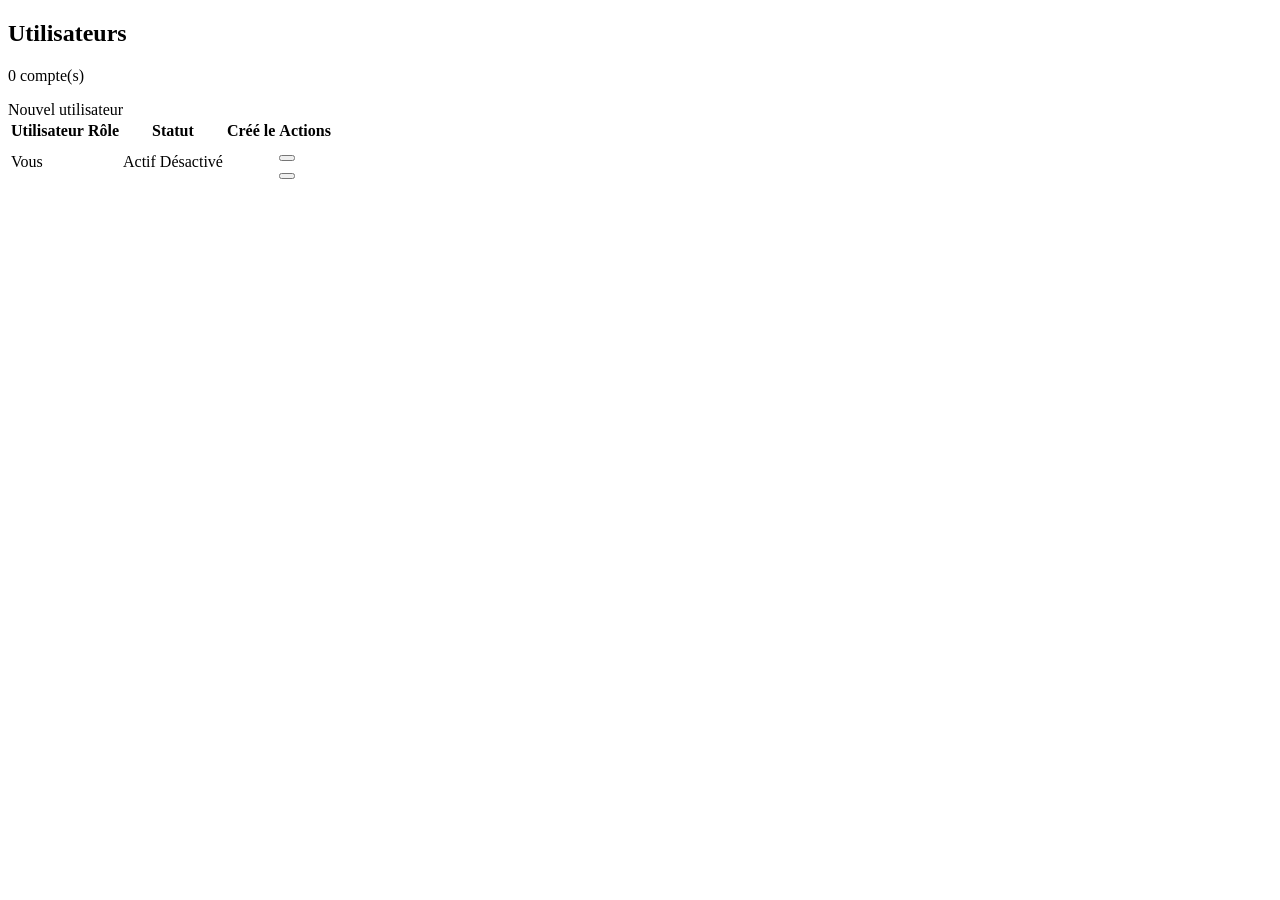
<file: src/main/resources/templates/utilisateurs/liste.html>
<!DOCTYPE html>
<html xmlns:th="http://www.thymeleaf.org">
<head th:replace="~{fragments :: head('Utilisateurs')}"></head>
<body>
<nav th:replace="~{fragments :: navbar('utilisateurs')}"></nav>
<main class="container">
    <div th:replace="~{fragments :: alerts}"></div>
    <div class="d-flex flex-wrap justify-content-between align-items-center gap-2 mb-4">
        <div>
            <h2 class="page-title">Utilisateurs</h2>
            <p class="page-sub"><span th:text="${utilisateurs.size()}">0</span> compte(s)</p>
        </div>
        <a class="btn btn-brand" th:href="@{/utilisateurs/nouveau}"><i class="bi bi-person-plus me-1"></i>Nouvel utilisateur</a>
    </div>

    <div class="card">
        <div class="table-responsive">
            <table class="table table-hover align-middle mb-0">
                <thead><tr><th>Utilisateur</th><th>Rôle</th><th>Statut</th><th>Créé le</th><th class="text-end">Actions</th></tr></thead>
                <tbody>
                <tr th:each="u : ${utilisateurs}">
                    <td>
                        <div class="d-flex align-items-center gap-3">
                            <span class="avatar" th:text="${#strings.toUpperCase(#strings.substring(u.username, 0, 1))}"></span>
                            <div>
                                <div class="fw-semibold">
                                    <span th:text="${u.nomComplet}"></span>
                                    <span class="badge text-bg-light ms-1" th:if="${u.username.equalsIgnoreCase(moi)}">Vous</span>
                                </div>
                                <small class="text-muted" th:text="${u.username}"></small>
                            </div>
                        </div>
                    </td>
                    <td><span class="pill" th:classappend="'pill-role-' + ${u.role.name()}" th:text="${u.role.label}"></span></td>
                    <td>
                        <span class="pill pill-actif" th:if="${u.actif}">Actif</span>
                        <span class="pill pill-inactif" th:unless="${u.actif}">Désactivé</span>
                    </td>
                    <td th:text="${u.dateCreationFormatee}"></td>
                    <td class="text-end text-nowrap">
                        <th:block th:unless="${u.username.equalsIgnoreCase(moi)}">
                            <form class="d-inline" th:action="@{/utilisateurs/{id}/basculer(id=${u.id})}" method="post">
                                <button class="btn btn-sm btn-outline-secondary btn-icone" th:title="${u.actif} ? 'Désactiver' : 'Activer'">
                                    <i class="bi" th:classappend="${u.actif} ? 'bi-person-slash' : 'bi-person-check'"></i>
                                </button>
                            </form>
                            <form class="d-inline" th:action="@{/utilisateurs/{id}/supprimer(id=${u.id})}" method="post"
                                  onsubmit="return confirm('Supprimer cet utilisateur ?')">
                                <button class="btn btn-sm btn-outline-danger btn-icone" title="Supprimer"><i class="bi bi-trash"></i></button>
                            </form>
                        </th:block>
                    </td>
                </tr>
                </tbody>
            </table>
        </div>
    </div>
</main>
<div th:replace="~{fragments :: footer}"></div>
</body>
</html>
</file>
